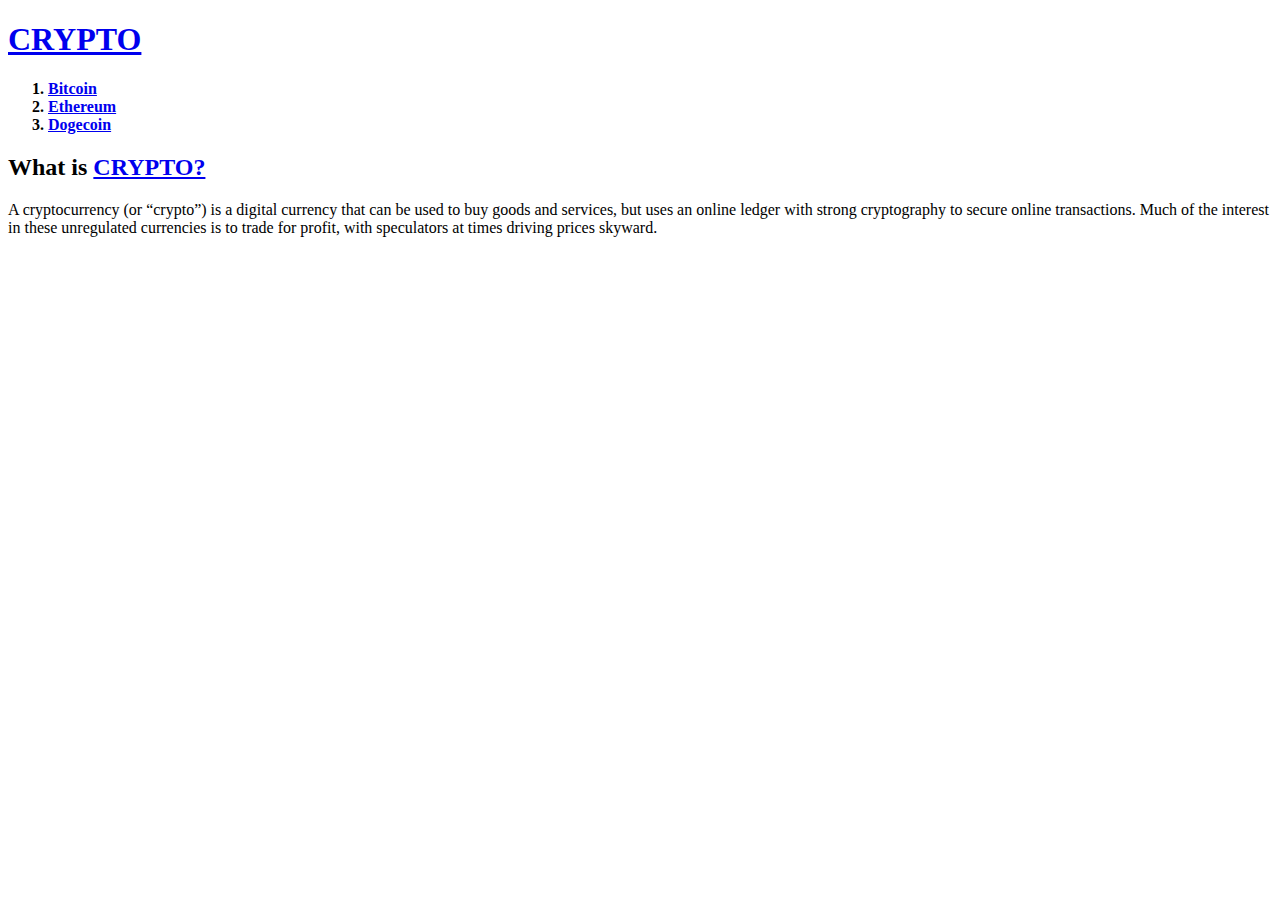
<file: index.html>
<!DOCTYPE html>
<html lang="ko">
<head>
    <meta charset="UTF-8">
    <meta http-equiv="X-UA-Compatible" content="IE=edge">
    <meta name="viewport" content="width=device-width, initial-scale=1.0">
    <title>kreovy</title>
</head>
<body>
  <h1><a href="index.html" title="Home">CRYPTO</a></h1>
    <ol><strong>
      <li><a href="bitcoin.html">Bitcoin</a></li>
      <li><a href="ethereum.html">Ethereum</a></li>
      <li><a href="dogecoin.html">Dogecoin</a></li></strong>
    </ol>
    <h2>What is <a href="https://twitter.com/cryptocom" target="_blank" title="Crypto twitter">CRYPTO?</a></h2>
      <P>A cryptocurrency (or “crypto”) is a digital currency that can be used to buy goods and services, but uses an online ledger with strong cryptography to secure online transactions. Much of the interest in these unregulated currencies is to trade for profit, with speculators at times driving prices skyward.</P>
</body>
</html>
</file>
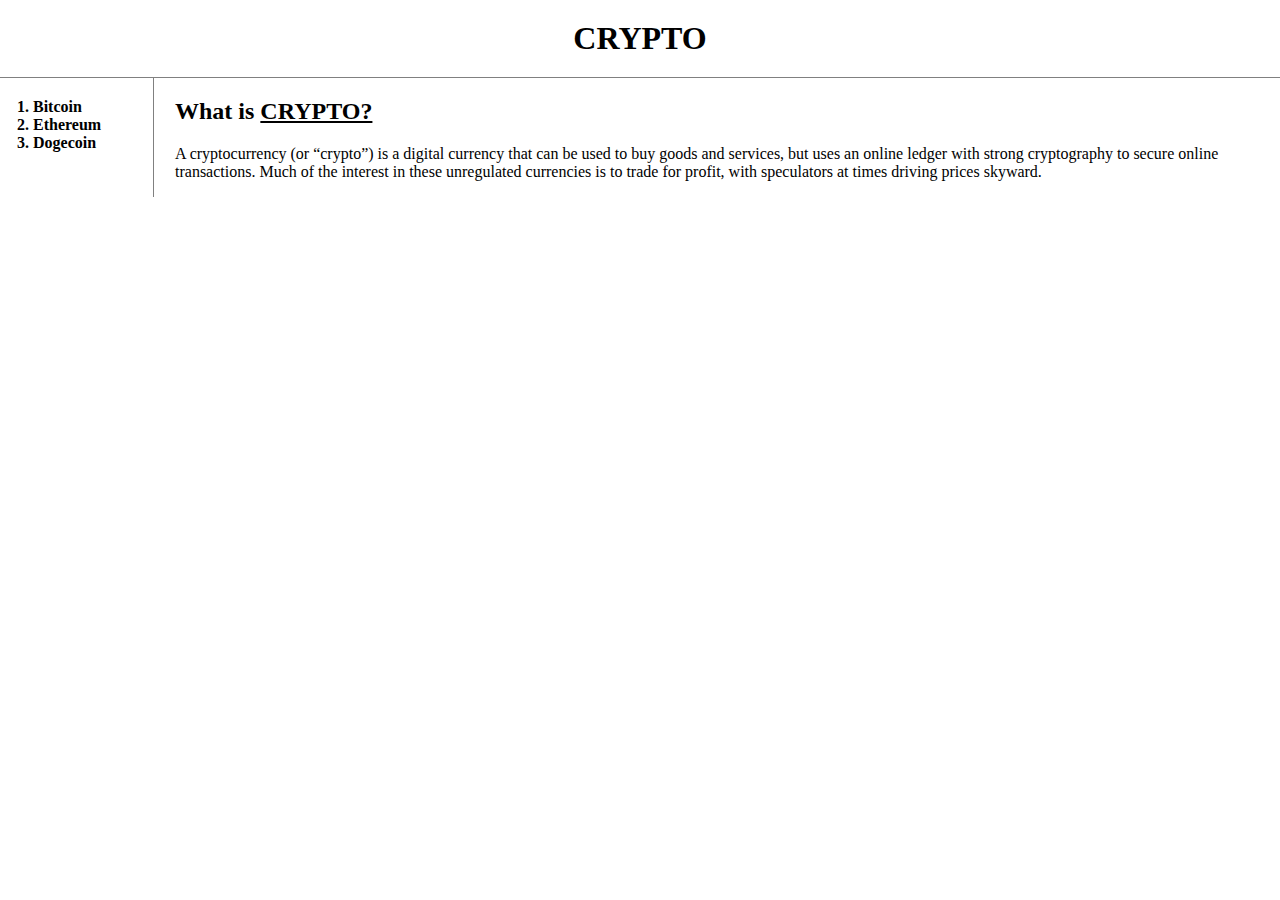
<file: web/index.html>
<!DOCTYPE html>
<html lang="ko">
<head>
    <meta charset="UTF-8">
    <meta http-equiv="X-UA-Compatible" content="IE=edge">
    <meta name="viewport" content="width=device-width, initial-scale=1.0">
    <title>kreovy</title>
    <link rel="stylesheet" href="style.css">
</head>
<body>
  <h1><a href="index.html" title="Home">CRYPTO</a></h1>
  <div id="grid">
    <ol><strong>
      <li><a href="bitcoin.html">Bitcoin</a></li>
      <li><a href="ethereum.html">Ethereum</a></li>
      <li><a href="dogecoin.html">Dogecoin</a></li></strong>
    </ol>
    <div id="article">
     <h2>What is <a href="https://twitter.com/cryptocom" target="_blank" title="Crypto twitter" style="text-decoration:underline">CRYPTO?</a></h2>
      <P>A cryptocurrency (or “crypto”) is a digital currency that can be used to buy goods and services, but uses an online ledger with strong cryptography to secure online transactions. Much of the interest in these unregulated currencies is to trade for profit, with speculators at times driving prices skyward.</P>
    </div>  
  </div>
</body>
</html>
</file>
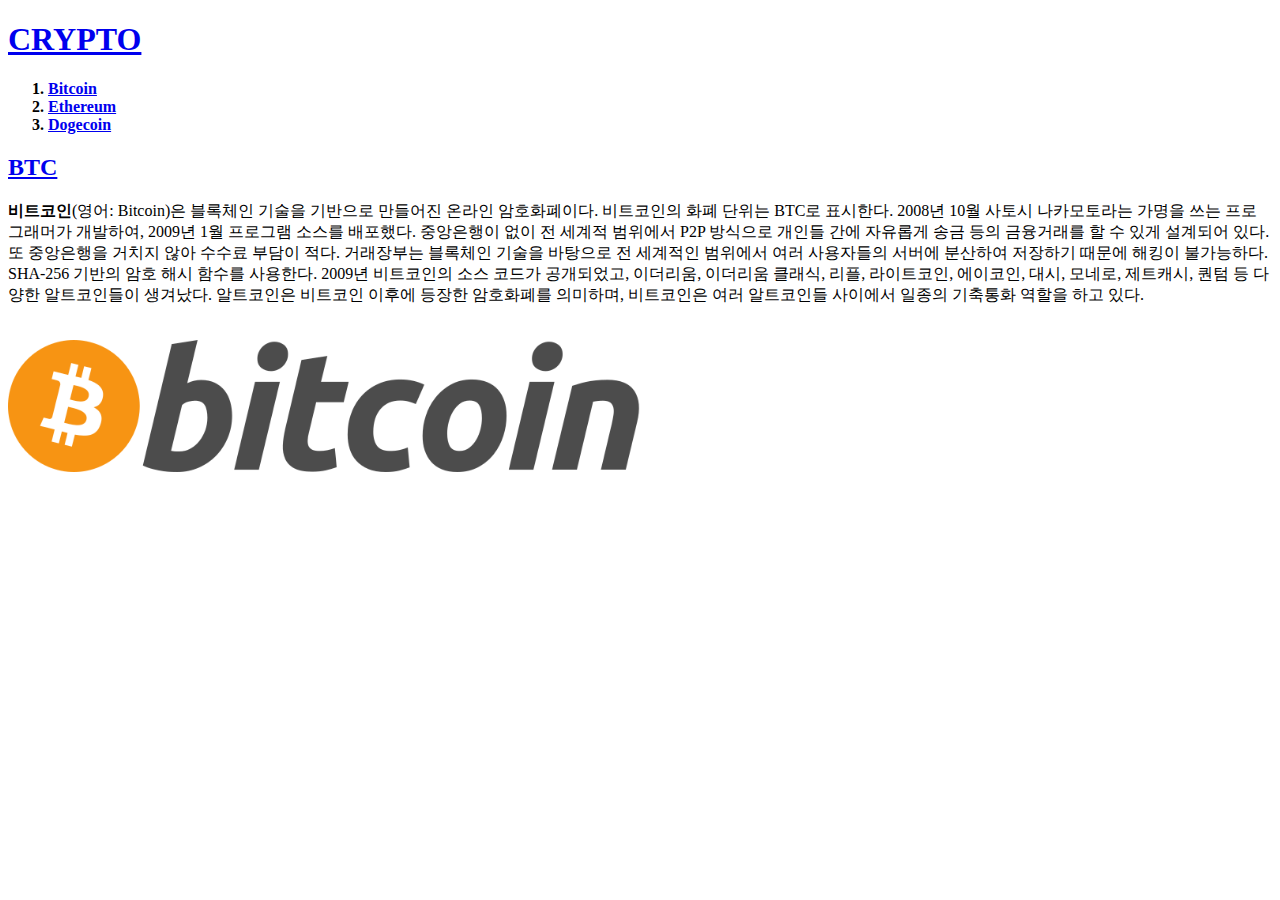
<file: bitcoin.html>
<!DOCTYPE html>
<html lang="ko">
<head>
    <meta charset="UTF-8">
    <meta http-equiv="X-UA-Compatible" content="IE=edge">
    <meta name="viewport" content="width=device-width, initial-scale=1.0">
    <title>kreovy</title>
</head>
<body>
  <h1><a href="index.html" title="Home">CRYPTO</a></h1>
    <ol><strong>
      <li><a href="bitcoin.html">Bitcoin</a></li>
      <li><a href="ethereum.html">Ethereum</a></li>
      <li><a href="dogecoin.html">Dogecoin</a></li></strong>
    </ol>
    <h2><a href="https://coinone.co.kr/exchange/trade/btc/krw?__cf_chl_jschl_tk__=yLcNIg5YQm8Q0VVxFRCmNQewQ2xY7TN_jYf.q_wcnRA-1636686482-0-gaNycGzNCL0" target="_blank" title="시세 확인">BTC</a></h2>
     <p><strong>비트코인</strong>(영어: Bitcoin)은 블록체인 기술을 기반으로 만들어진 온라인 암호화폐이다. 비트코인의 화폐 단위는 BTC로 표시한다. 2008년 10월 사토시 나카모토라는 가명을 쓰는 프로그래머가 개발하여, 2009년 1월 프로그램 소스를 배포했다. 중앙은행이 없이 전 세계적 범위에서 P2P 방식으로 개인들 간에 자유롭게 송금 등의 금융거래를 할 수 있게 설계되어 있다. 또 중앙은행을 거치지 않아 수수료 부담이 적다. 거래장부는 블록체인 기술을 바탕으로 전 세계적인 범위에서 여러 사용자들의 서버에 분산하여 저장하기 때문에 해킹이 불가능하다. SHA-256 기반의 암호 해시 함수를 사용한다. 2009년 비트코인의 소스 코드가 공개되었고, 이더리움, 이더리움 클래식, 리플, 라이트코인, 에이코인, 대시, 모네로, 제트캐시, 퀀텀 등 다양한 알트코인들이 생겨났다. 알트코인은 비트코인 이후에 등장한 암호화폐를 의미하며, 비트코인은 여러 알트코인들 사이에서 일종의 기축통화 역할을 하고 있다.</p><br>
    <img src="btc.jpg" width="50%">    
</body>
</html>
</file>
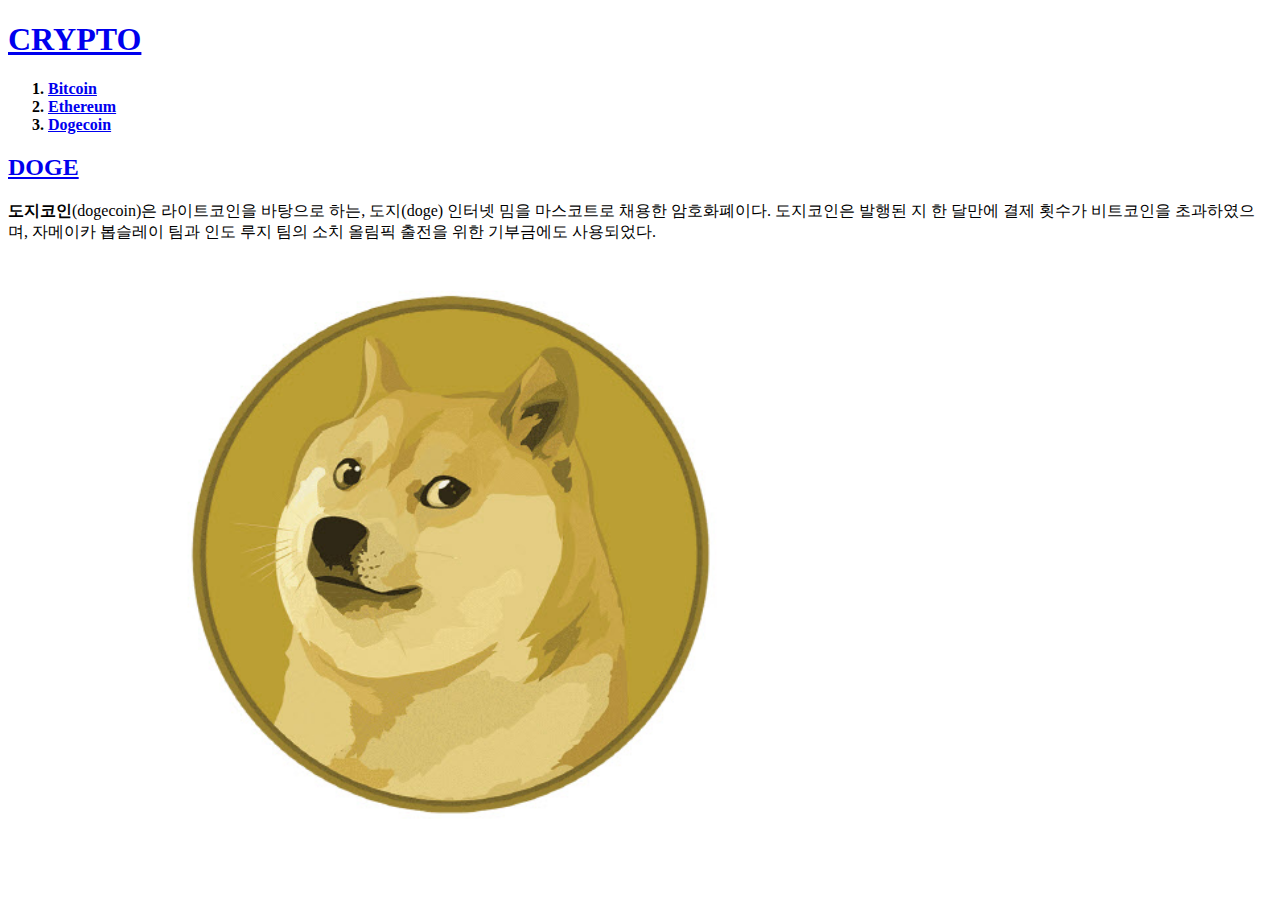
<file: dogecoin.html>
<!DOCTYPE html>
<html lang="ko">
<head>
    <meta charset="UTF-8">
    <meta http-equiv="X-UA-Compatible" content="IE=edge">
    <meta name="viewport" content="width=device-width, initial-scale=1.0">
    <title>kreovy</title>
</head>
<body>
  <h1><a href="index.html" title="Home">CRYPTO</a></h1>
    <ol><strong>
      <li><a href="bitcoin.html">Bitcoin</a></li>
      <li><a href="ethereum.html">Ethereum</a></li>
      <li><a href="dogecoin.html">Dogecoin</a></li></strong>
    </ol>
    <h2><a href="https://coinone.co.kr/exchange/trade/doge/krw" target="_blank" title="시세 학인">DOGE</a></h2>
    <p><strong>도지코인</strong>(dogecoin)은 라이트코인을 바탕으로 하는, 도지(doge) 인터넷 밈을 마스코트로 채용한 암호화폐이다.

        도지코인은 발행된 지 한 달만에 결제 횟수가 비트코인을 초과하였으며, 자메이카 봅슬레이 팀과 인도 루지 팀의 소치 올림픽 출전을 위한 기부금에도 사용되었다.</p>
        <img src="doge.jpg" width="70%" title="지폐 가즈아">
</body>
</html>
</file>
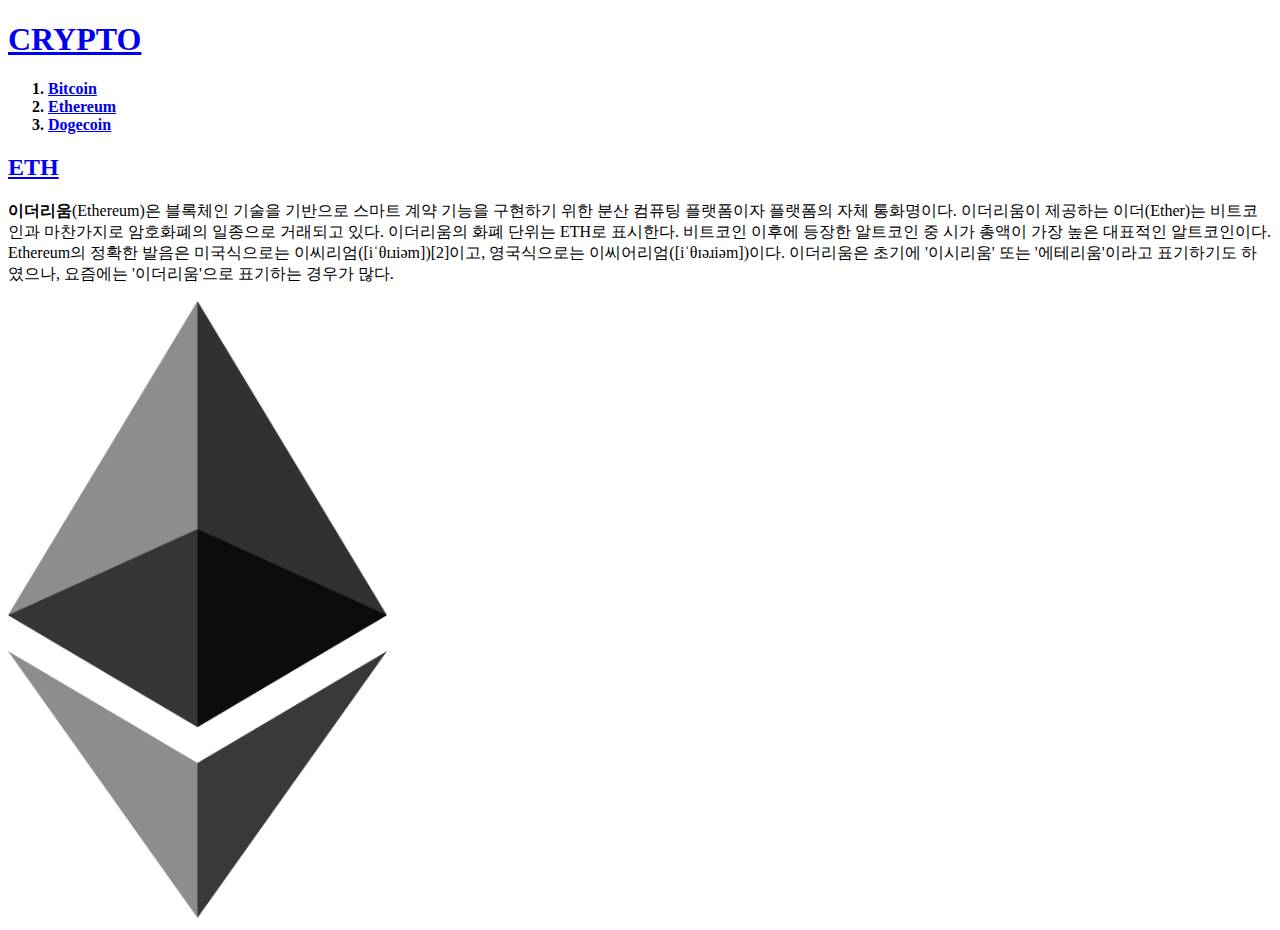
<file: ethereum.html>
<!DOCTYPE html>
<html lang="ko">
<head>
    <meta charset="UTF-8">
    <meta http-equiv="X-UA-Compatible" content="IE=edge">
    <meta name="viewport" content="width=device-width, initial-scale=1.0">
    <title>kreovy</title>
</head>
<body>
  <h1><a href="index.html" title="Home">CRYPTO</a></h1>
    <ol><strong>
      <li><a href="bitcoin.html">Bitcoin</a></li>
      <li><a href="ethereum.html">Ethereum</a></li>
      <li><a href="dogecoin.html">Dogecoin</a></li></strong>
    </ol>
    <h2><a href="https://coinone.co.kr/exchange/trade/eth/krw" target="_blank" title="시세 확인">ETH</a></a></h2>
     <p><strong>이더리움</strong>(Ethereum)은 블록체인 기술을 기반으로 스마트 계약 기능을 구현하기 위한 분산 컴퓨팅 플랫폼이자 플랫폼의 자체 통화명이다. 이더리움이 제공하는 이더(Ether)는 비트코인과 마찬가지로 암호화폐의 일종으로 거래되고 있다. 이더리움의 화폐 단위는 ETH로 표시한다. 비트코인 이후에 등장한 알트코인 중 시가 총액이 가장 높은 대표적인 알트코인이다. Ethereum의 정확한 발음은 미국식으로는 이씨리엄([iˈθɪɹiəm])[2]이고, 영국식으로는 이씨어리엄([iˈθɪəɹiəm])이다. 이더리움은 초기에 '이시리움' 또는 '에테리움'이라고 표기하기도 하였으나, 요즘에는 '이더리움'으로 표기하는 경우가 많다.</p>
    <img src="eth.jpg" width="30%" title="사실 얘가 대장">
</body>
</html>
</file>
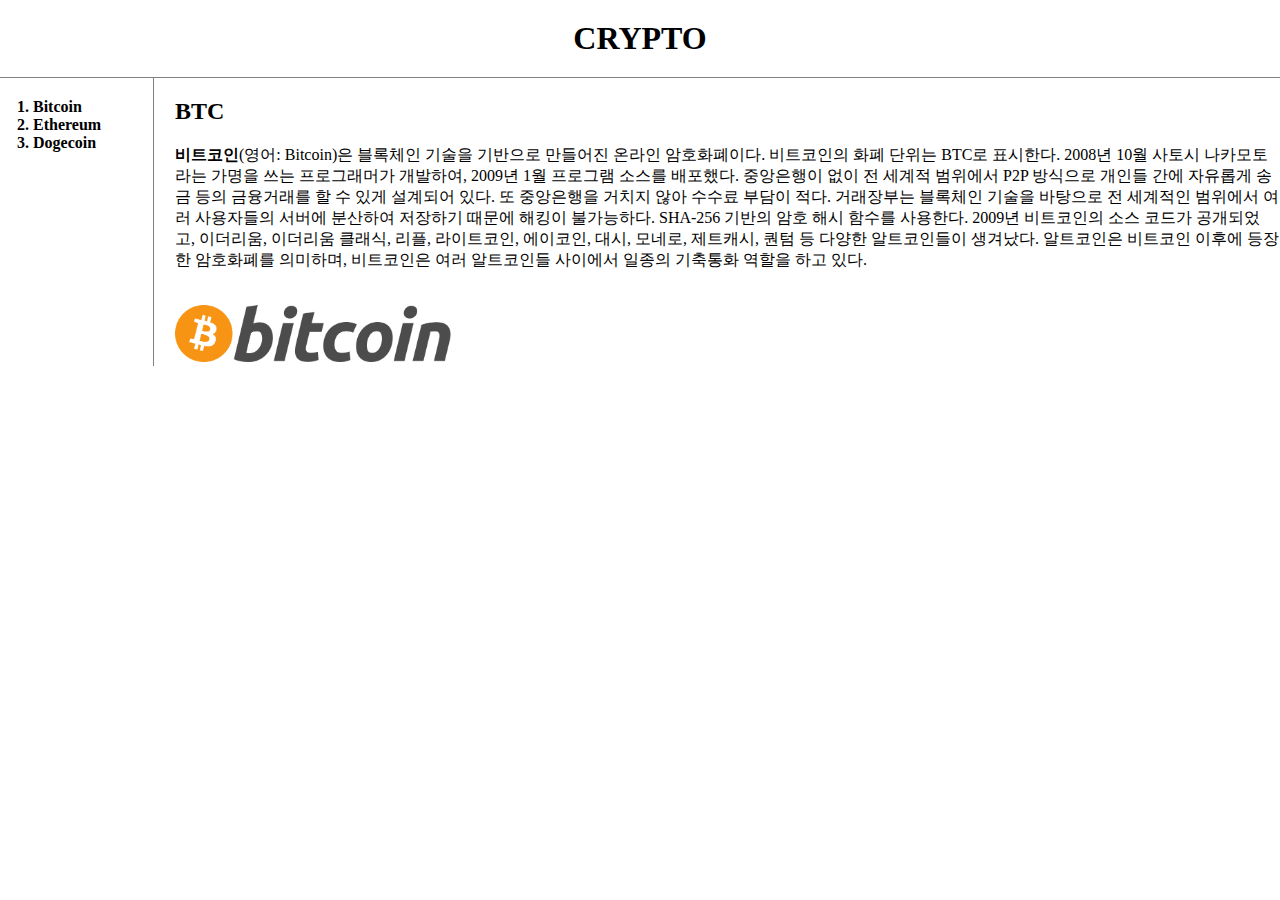
<file: web/bitcoin.html>
<!DOCTYPE html>
<html lang="ko">
<head>
    <meta charset="UTF-8">
    <meta http-equiv="X-UA-Compatible" content="IE=edge">
    <meta name="viewport" content="width=device-width, initial-scale=1.0">
    <title>kreovy</title>
    <link rel="stylesheet" href="style.css">
</head>
<body>
  <h1><a href="index.html" title="Home">CRYPTO</a></h1>
  <div id="grid">  
    <ol><strong>
      <li><a href="bitcoin.html">Bitcoin</a></li>
      <li><a href="ethereum.html">Ethereum</a></li>
      <li><a href="dogecoin.html">Dogecoin</a></li></strong>
    </ol>
   <div id="article"> 
    <h2><a href="https://coinone.co.kr/exchange/trade/btc/krw?__cf_chl_jschl_tk__=yLcNIg5YQm8Q0VVxFRCmNQewQ2xY7TN_jYf.q_wcnRA-1636686482-0-gaNycGzNCL0" target="_blank" title="시세 확인">BTC</a></h2>
     <p><strong>비트코인</strong>(영어: Bitcoin)은 블록체인 기술을 기반으로 만들어진 온라인 암호화폐이다. 비트코인의 화폐 단위는 BTC로 표시한다. 2008년 10월 사토시 나카모토라는 가명을 쓰는 프로그래머가 개발하여, 2009년 1월 프로그램 소스를 배포했다. 중앙은행이 없이 전 세계적 범위에서 P2P 방식으로 개인들 간에 자유롭게 송금 등의 금융거래를 할 수 있게 설계되어 있다. 또 중앙은행을 거치지 않아 수수료 부담이 적다. 거래장부는 블록체인 기술을 바탕으로 전 세계적인 범위에서 여러 사용자들의 서버에 분산하여 저장하기 때문에 해킹이 불가능하다. SHA-256 기반의 암호 해시 함수를 사용한다. 2009년 비트코인의 소스 코드가 공개되었고, 이더리움, 이더리움 클래식, 리플, 라이트코인, 에이코인, 대시, 모네로, 제트캐시, 퀀텀 등 다양한 알트코인들이 생겨났다. 알트코인은 비트코인 이후에 등장한 암호화폐를 의미하며, 비트코인은 여러 알트코인들 사이에서 일종의 기축통화 역할을 하고 있다.</p><br>
    <img src="btc.jpg" width="25%">
   </div> 
  </div>    
</body>
</html>
</file>
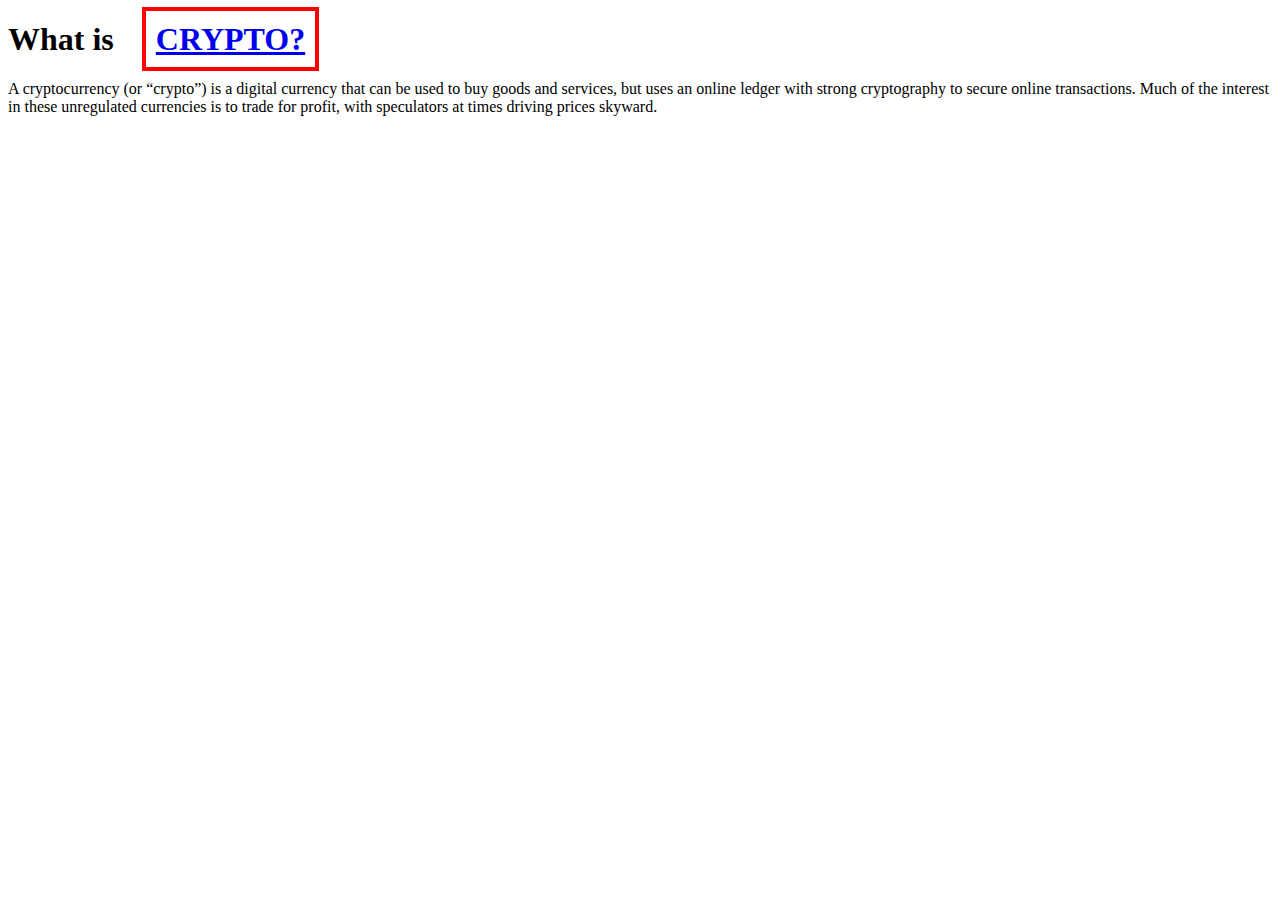
<file: web/box.html>
<!DOCTYPE html>
<html>
 <head>
    <meta charset="UTF-8">
<title></title> 
<style>
   a{
        border-width: 4px;
        border-color: red;
        border-style: solid;
        padding:10px;
        margin: 20px;
    }
</style>
</head>
 <body>
   <h1>What is <a href="https://twitter.com/cryptocom">CRYPTO?</a></h1>
    A cryptocurrency (or “crypto”) is a digital currency that can be used to buy goods and services, but uses an online ledger with strong cryptography to secure online transactions. Much of the interest in these unregulated currencies is to trade for profit, with speculators at times driving prices skyward.   
 </body>
</html>
</file>
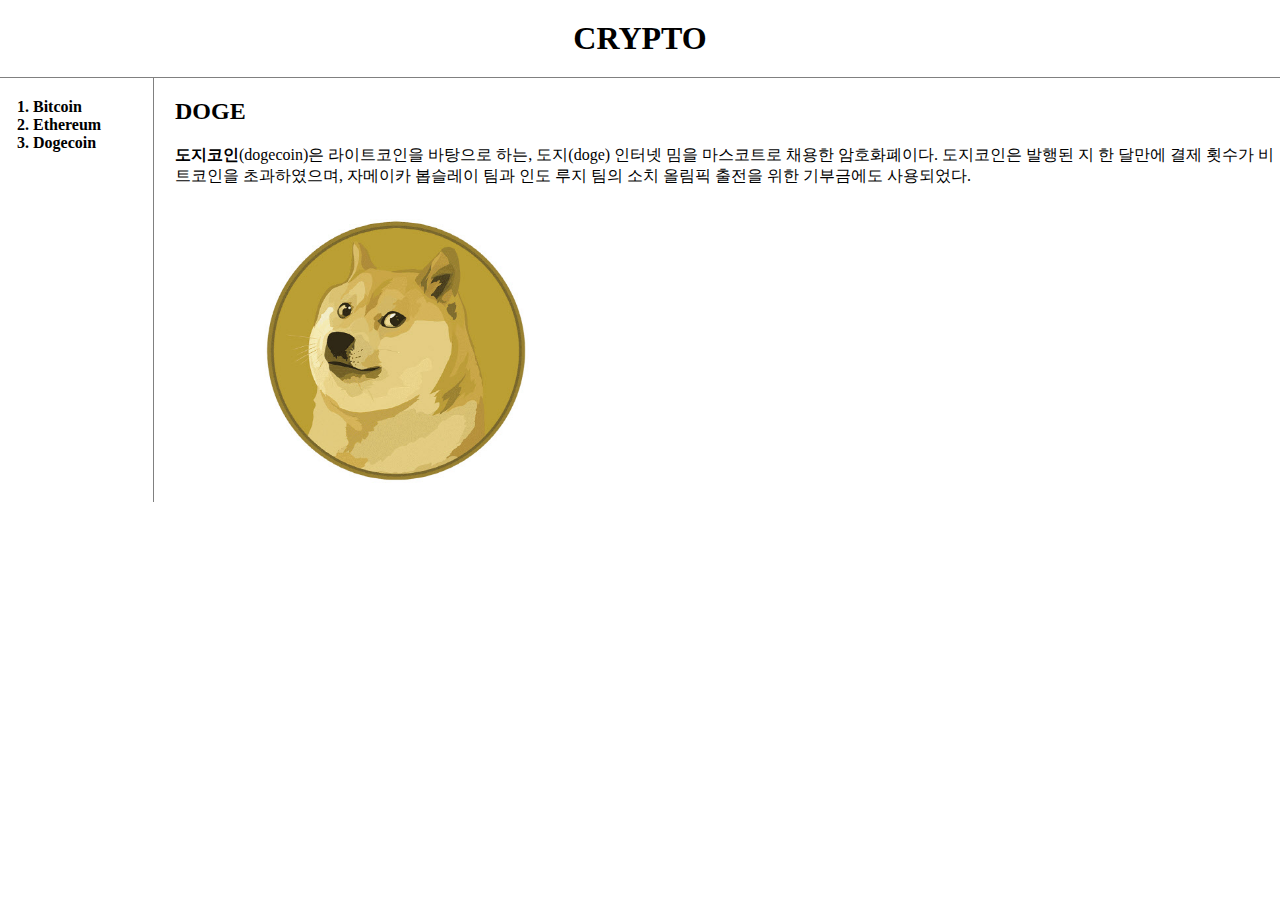
<file: web/dogecoin.html>
<!DOCTYPE html>
<html lang="ko">
<head>
    <meta charset="UTF-8">
    <meta http-equiv="X-UA-Compatible" content="IE=edge">
    <meta name="viewport" content="width=device-width, initial-scale=1.0">
    <title>kreovy</title>
    <link rel="stylesheet" href="style.css">
</head>
<body>
  <h1><a href="index.html" title="Home">CRYPTO</a></h1>
  <div id="grid">
    <ol><strong>
      <li><a href="bitcoin.html">Bitcoin</a></li>
      <li><a href="ethereum.html">Ethereum</a></li>
      <li><a href="dogecoin.html">Dogecoin</a></li></strong>
    </ol>
    <div id="article">
    <h2><a href="https://coinone.co.kr/exchange/trade/doge/krw" target="_blank" title="시세 학인">DOGE</a></h2>
    <p><strong>도지코인</strong>(dogecoin)은 라이트코인을 바탕으로 하는, 도지(doge) 인터넷 밈을 마스코트로 채용한 암호화폐이다.

        도지코인은 발행된 지 한 달만에 결제 횟수가 비트코인을 초과하였으며, 자메이카 봅슬레이 팀과 인도 루지 팀의 소치 올림픽 출전을 위한 기부금에도 사용되었다.</p>
        <img src="doge.jpg" width="40%" title="지폐 가즈아">
    </div>
  </div>
</body>
</html>
</file>
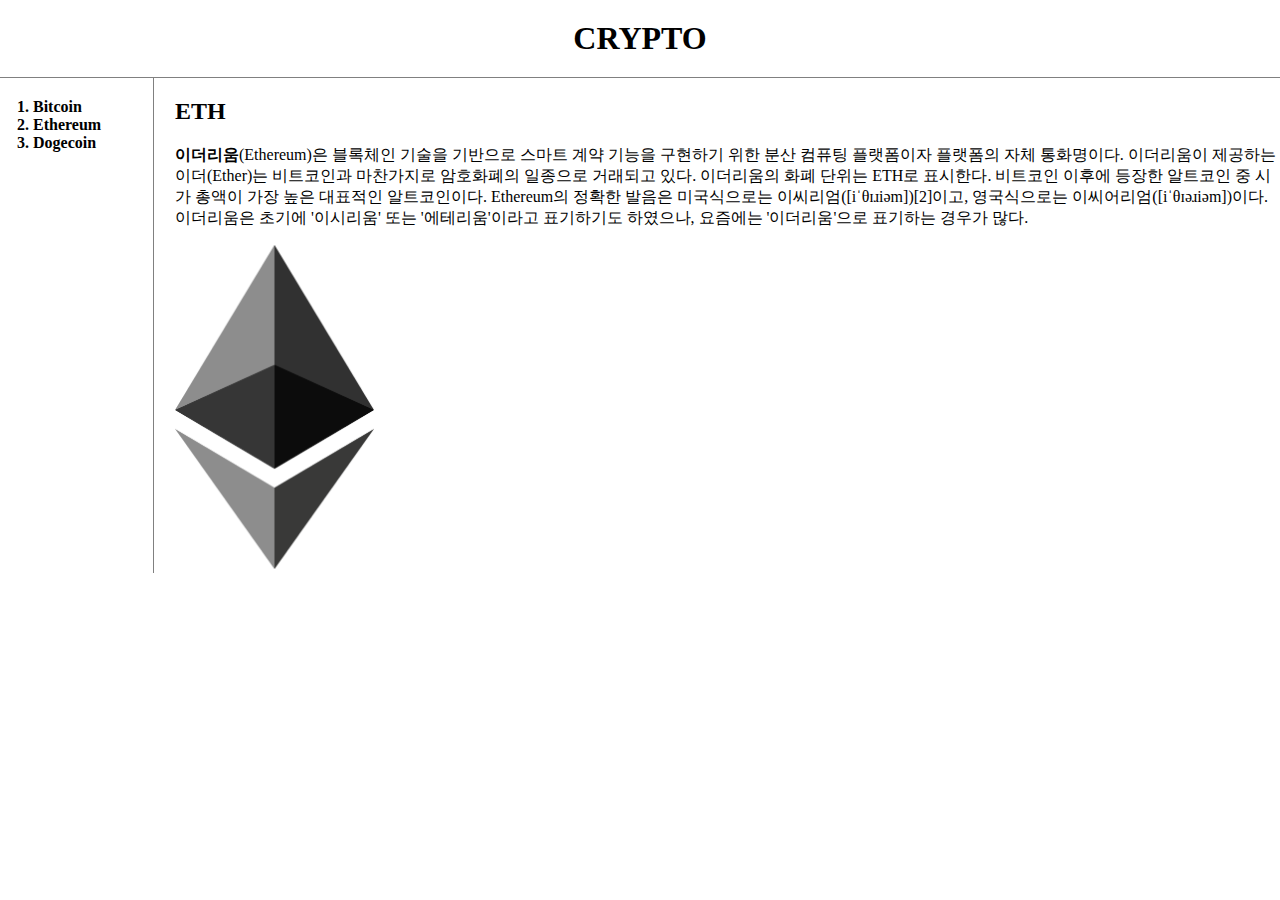
<file: web/ethereum.html>
<!DOCTYPE html>
<html lang="ko">
<head>
    <meta charset="UTF-8">
    <meta http-equiv="X-UA-Compatible" content="IE=edge">
    <meta name="viewport" content="width=device-width, initial-scale=1.0">
    <title>kreovy</title>
    <link rel="stylesheet" href="style.css">
<body>
  <h1><a href="index.html" title="Home">CRYPTO</a></h1>
  <div id="grid">
    <ol><strong>
      <li><a href="bitcoin.html">Bitcoin</a></li>
      <li><a href="ethereum.html">Ethereum</a></li>
      <li><a href="dogecoin.html">Dogecoin</a></li></strong>
    </ol>
    <div id="article">
    <h2><a href="https://coinone.co.kr/exchange/trade/eth/krw" target="_blank" title="시세 확인">ETH</a></a></h2>
     <p><strong>이더리움</strong>(Ethereum)은 블록체인 기술을 기반으로 스마트 계약 기능을 구현하기 위한 분산 컴퓨팅 플랫폼이자 플랫폼의 자체 통화명이다. 이더리움이 제공하는 이더(Ether)는 비트코인과 마찬가지로 암호화폐의 일종으로 거래되고 있다. 이더리움의 화폐 단위는 ETH로 표시한다. 비트코인 이후에 등장한 알트코인 중 시가 총액이 가장 높은 대표적인 알트코인이다. Ethereum의 정확한 발음은 미국식으로는 이씨리엄([iˈθɪɹiəm])[2]이고, 영국식으로는 이씨어리엄([iˈθɪəɹiəm])이다. 이더리움은 초기에 '이시리움' 또는 '에테리움'이라고 표기하기도 하였으나, 요즘에는 '이더리움'으로 표기하는 경우가 많다.</p>
    <img src="eth.jpg" width="18%" title="사실 얘가 대장">
   </div>   
  </div>
</body>
</html>
</file>
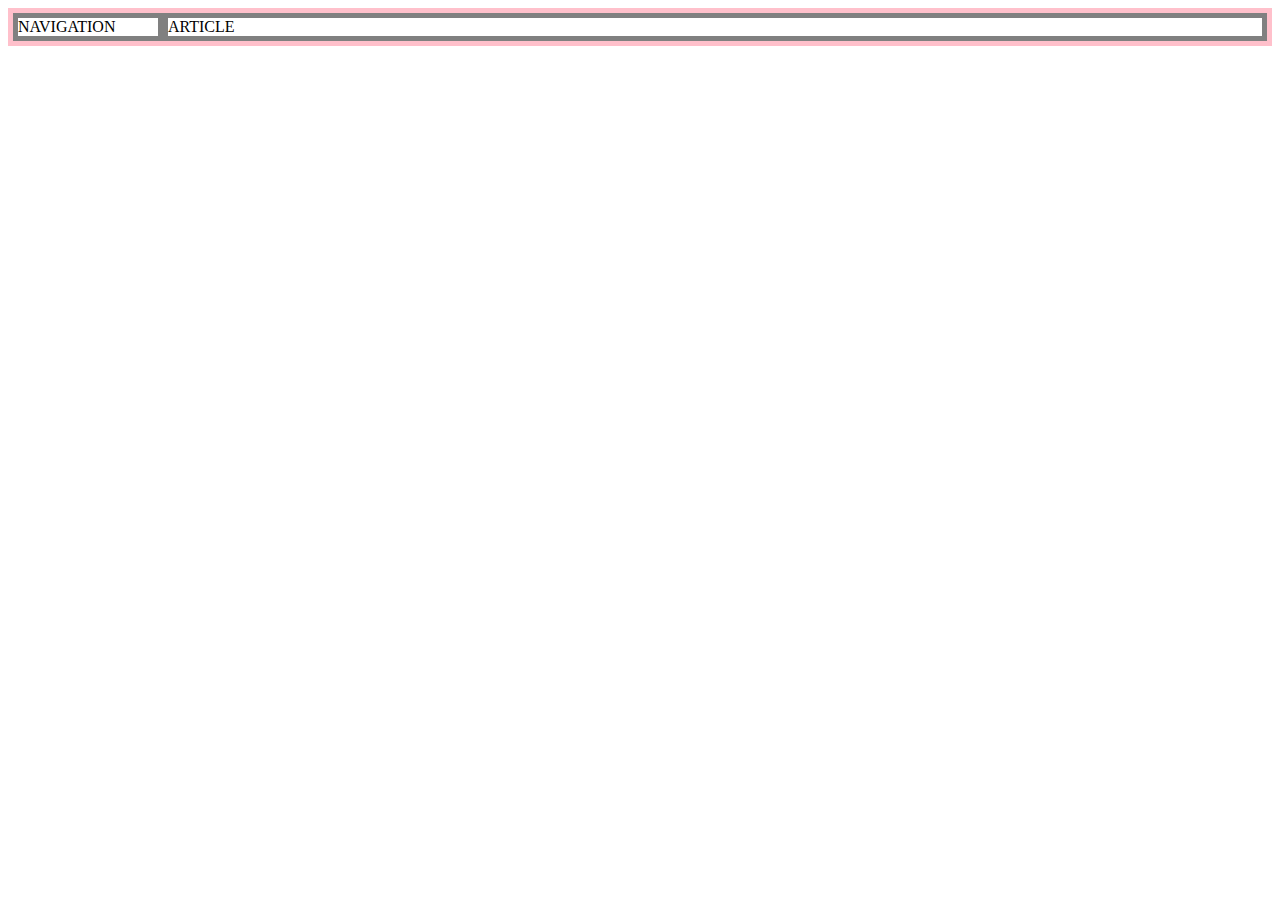
<file: web/grid.html>
<!DOCTYPE html>
<html lang="en">
<head>
    <meta charset="UTF-8">
    <meta http-equiv="X-UA-Compatible" content="IE=edge">
    <meta name="viewport" content="width=device-width, initial-scale=1.0">
    <title>Document</title>
    <style>
        #grid{
            border:5px solid pink;
            display:grid;
            grid-template-columns: 150px 1fr;
        }
        div{
            border:5px solid gray;
        }
    </style>
</head>
<body>
    <div id=grid>
        <div>NAVIGATION</div>
        <div>ARTICLE</div>
    </div>
</body>
</html>
</file>
<file: web/style.css>
body{
    margin: 0;
  }
  a{
    color:black;
    text-decoration: none;
  }
  h1{
    font-size: 50;
    text-align: center;
    border-bottom:1px solid gray;
    margin: 0;
    padding:20px;
  }
  ol{
    border-right:1px solid gray;
    width:100px;
    margin:0;
    padding:20px;
  }
  #grid{
    display: grid;
    grid-template-columns: 150px 1fr;
  }
  #grid ol{
    padding-left: 33px;
  }
  #article{
    padding-left: 25px;
  }
  @media(max-width:800px){
    #grid{
      display: block; 
  }
  ol{
    border-right:none;
    
  }
  h1{
border-bottom:none;
  }
</file>
